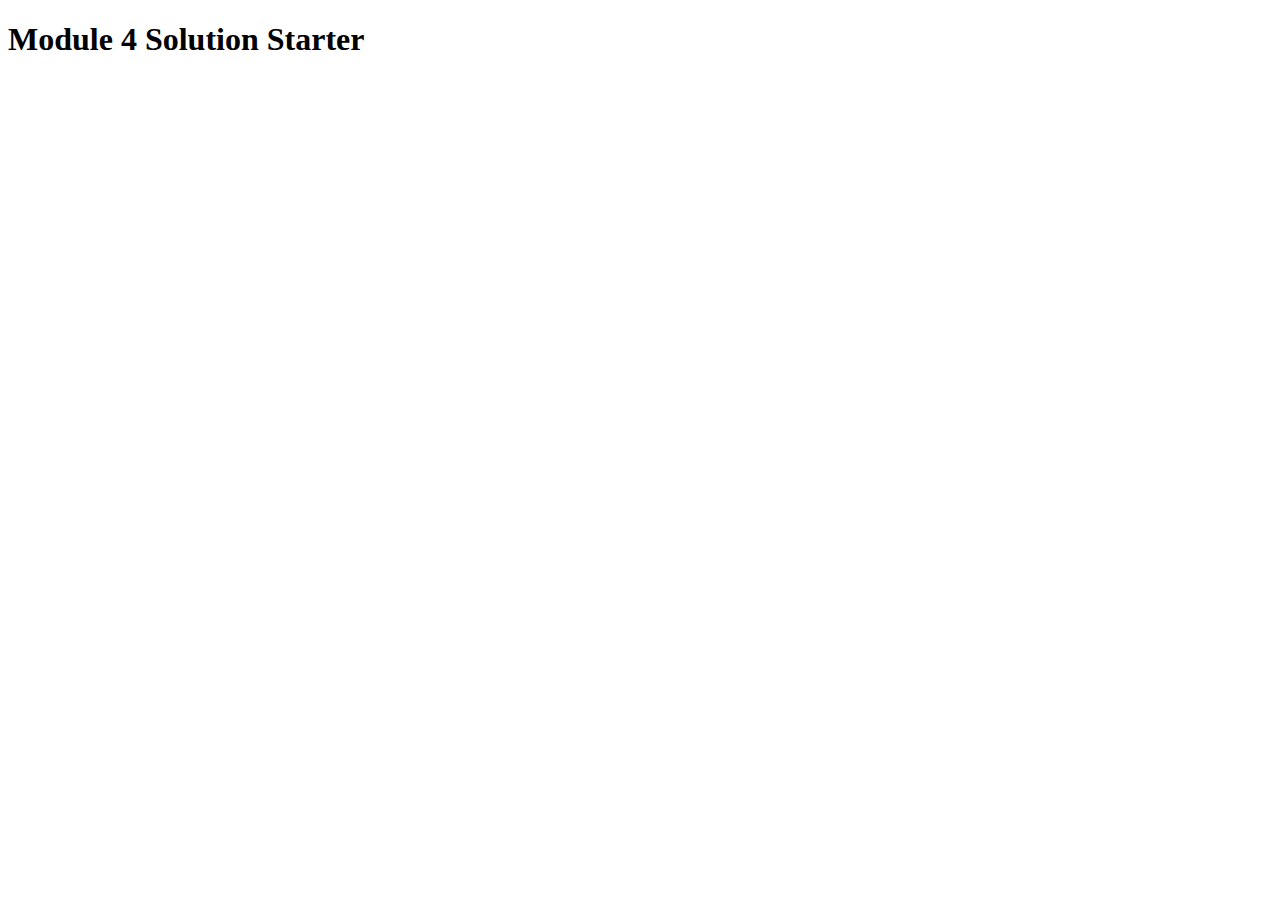
<file: module-4-solution/index.html>
<!DOCTYPE html>
<html>
<head>
  <meta charset="utf-8">
  <title>Module 4 Solution Starter</title>
  <script>
  	var names=[];
  </script>
  <script src="SpeakHello.js"></script>
  <script src="SpeakGoodBye.js"></script>
  <script src="script.js"></script>
</head>
<body>
  <h1>Module 4 Solution Starter</h1>
</body>
</html>
</file>
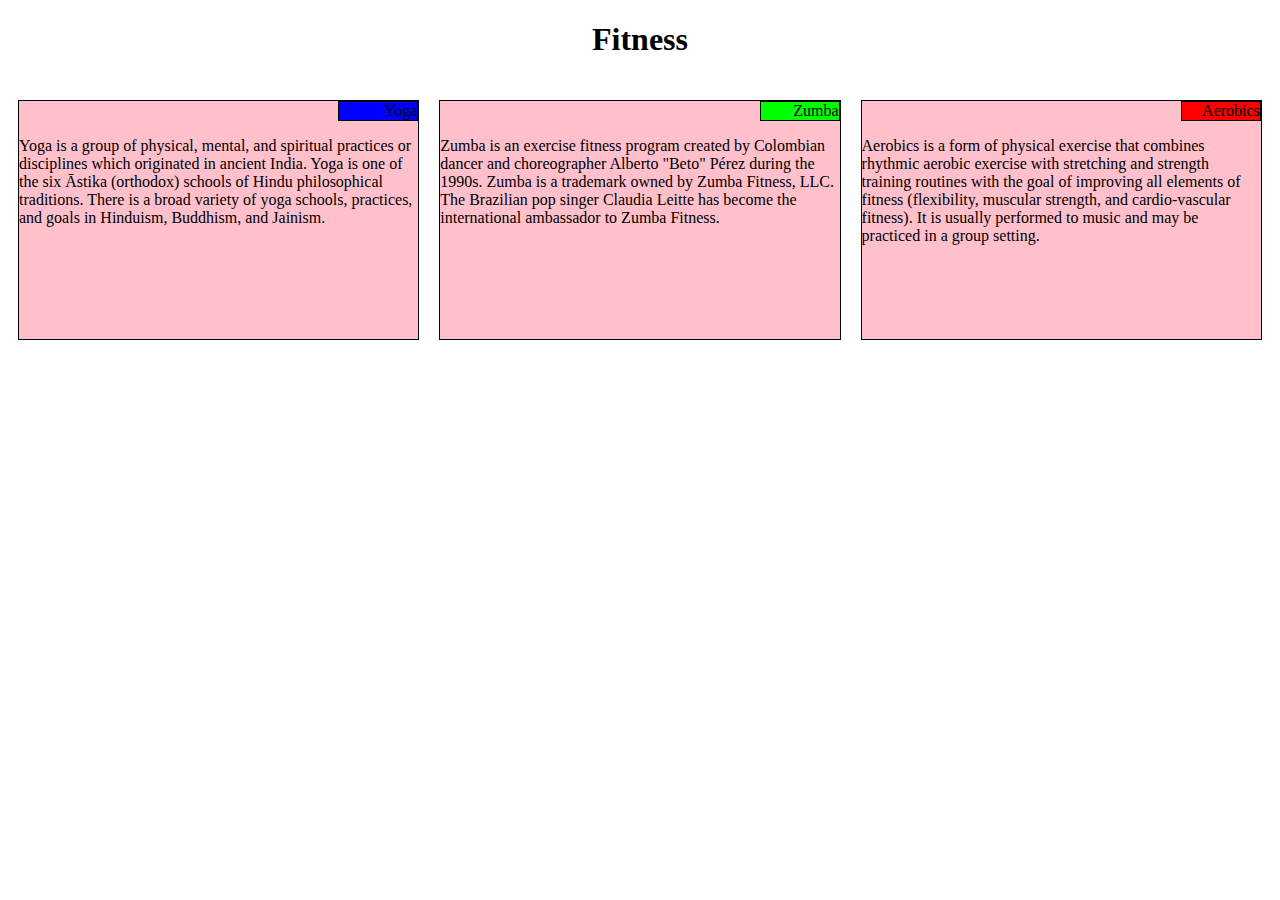
<file: module2-solution/index.html>
<!doctype html>
<html>
<head>
	<meta charset="utf-8">
	<meta name="viewport" content="width=device-width, initial-scale=1">
	<title>Fitness Workouts</title>
	<link rel="stylesheet" type="text/css" href="styles.css">
</head>
<body>
	<h1 align="center">Fitness </h1>
	<div class="row">
<div class="container col-lg-4 col-md-6">
	<section>
		<div id="yoga">Yoga</div>
	<p>
		Yoga is a group of physical, mental, and spiritual practices or disciplines which originated in ancient India. Yoga is one of the six Āstika (orthodox) schools of Hindu philosophical traditions. There is a broad variety of yoga schools, practices, and goals in Hinduism, Buddhism, and Jainism.
	</p>
</section>
</div>

<div class=" container col-lg-4 col-md-6">
	<section>
		<div id="zumba">Zumba</div>
	<p>
		Zumba is an exercise fitness program created by Colombian dancer and choreographer Alberto "Beto" Pérez during the 1990s. Zumba is a trademark owned by Zumba Fitness, LLC. The Brazilian pop singer Claudia Leitte has become the international ambassador to Zumba Fitness.
	</p>	
</section>
</div>
<div class="container col-lg-4 col-md-12">
	<section>
		<div id="aerobics">Aerobics</div>
	<p>
		Aerobics is a form of physical exercise that combines rhythmic aerobic exercise with stretching and strength training routines with the goal of improving all elements of fitness (flexibility, muscular strength, and cardio-vascular fitness). It is usually performed to music and may be practiced in a group setting. 
	</p>
</section>
</div>
</div>
</body>
</html>
</file>
<file: module2-solution/styles.css>
*{
	box-sizing: border-box;
}
section{
	background-color: pink;
	border: 1px solid black;
	height:240px;
	width: 100%;
	overflow: auto;
}
.container {
	border: none;
	margin-left: auto;
	margin-right: auto;
	margin-top: 10px;
	margin-bottom: 10px;
	padding: 10px;
}
#yoga{
	border: 1px solid black;
	text-align: right;
	margin-right: 0;
	margin-top: 0;
	margin-left: 80%;
	background-color: blue;

}
#zumba{
	border: 1px solid black;
	text-align: right;
	margin-right: 0;
	margin-top: 0;
	margin-left: 80%;
	background-color: #00FF00;
}
#aerobics{
	border: 1px solid black;
	text-align: right;
	margin-right: 0;
	margin-top: 0;
	margin-left: 80%;
	background-color: red;
}

.row{
	width: 100%;
}
@media(min-width: 992px){
	.col-lg-1,.col-lg-2,.col-lg-3,.col-lg-4,.col-lg-5,.col-lg-6,.col-lg-7,.col-lg-8,.col-lg-9,.col-lg-10,.col-lg-11,.col-lg-12{
		float: left;
	}
	.col-lg-1{
		width: 8.33%;
	}
	.col-lg-2{
		width: 16.66%;
	}
	.col-lg-3{
		width: 25%;
	}
	.col-lg-4{
		width: 33.33%;
	}
	.col-lg-5{
		width: 41.66%;
	}
	.col-lg-6{
		width:50%;
	}
	.col-lg-7{
		width: 58.33%;
	}
	.col-lg-8{
		width: 66.66%;
	}
	.col-lg-9{
		width: 74.99%;
	}
	.col-lg-10{
		width: 83.33%;
	}
	.col-lg-11{
		width: 91.66%;
	}
	.col-lg-12{
		width: 100%;
	}
}


@media(min-width: 768px) and (max-width: 991px){
	.col-md-1,.col-md-2,.col-md-3,.col-md-4,.col-md-5,.col-md-6,.col-md-7,.col-md-8,.col-md-9,.col-md-10,.col-md-11,.col-md-12{
		float: left;
	}
	.col-md-1{
		width: 8.33%;
	}
	.col-md-2{
		width: 16.66%;
	}
	.col-md-3{
		width: 25%;
	}
	.col-md-4{
		width: 33.33%;
	}
	.col-md-5{
		width: 41.66%;
	}
	.col-md-6{
		width: 50%;
	}
	.col-md-7{
		width: 58.33%;
	}
	.col-md-8{
		width: 66.66%;
	}
	.col-md-9{
		width: 74.99%;
	}
	.col-md-10{
		width: 83.33%;
	}
	.col-md-11{
		width: 91.66%;
	}
	.col-md-12{
		width: 100%;
	}
}
</file>
